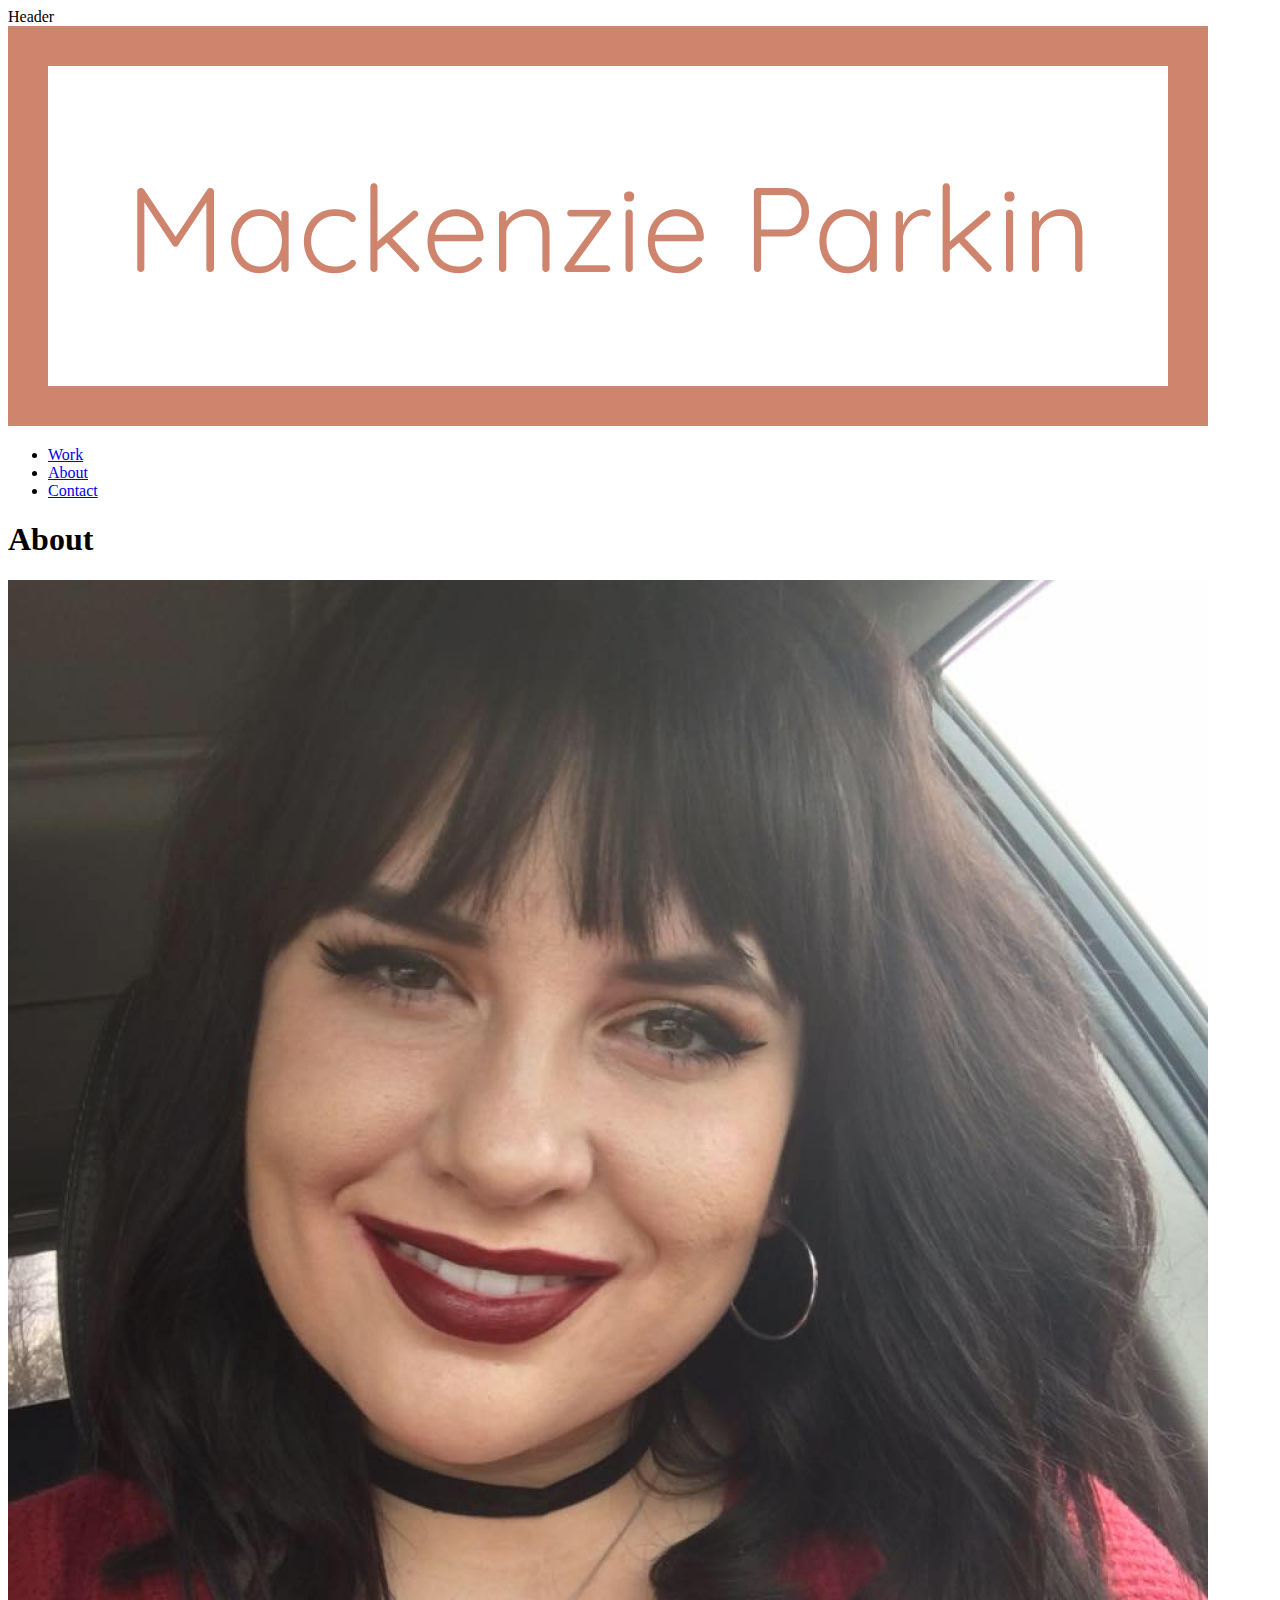
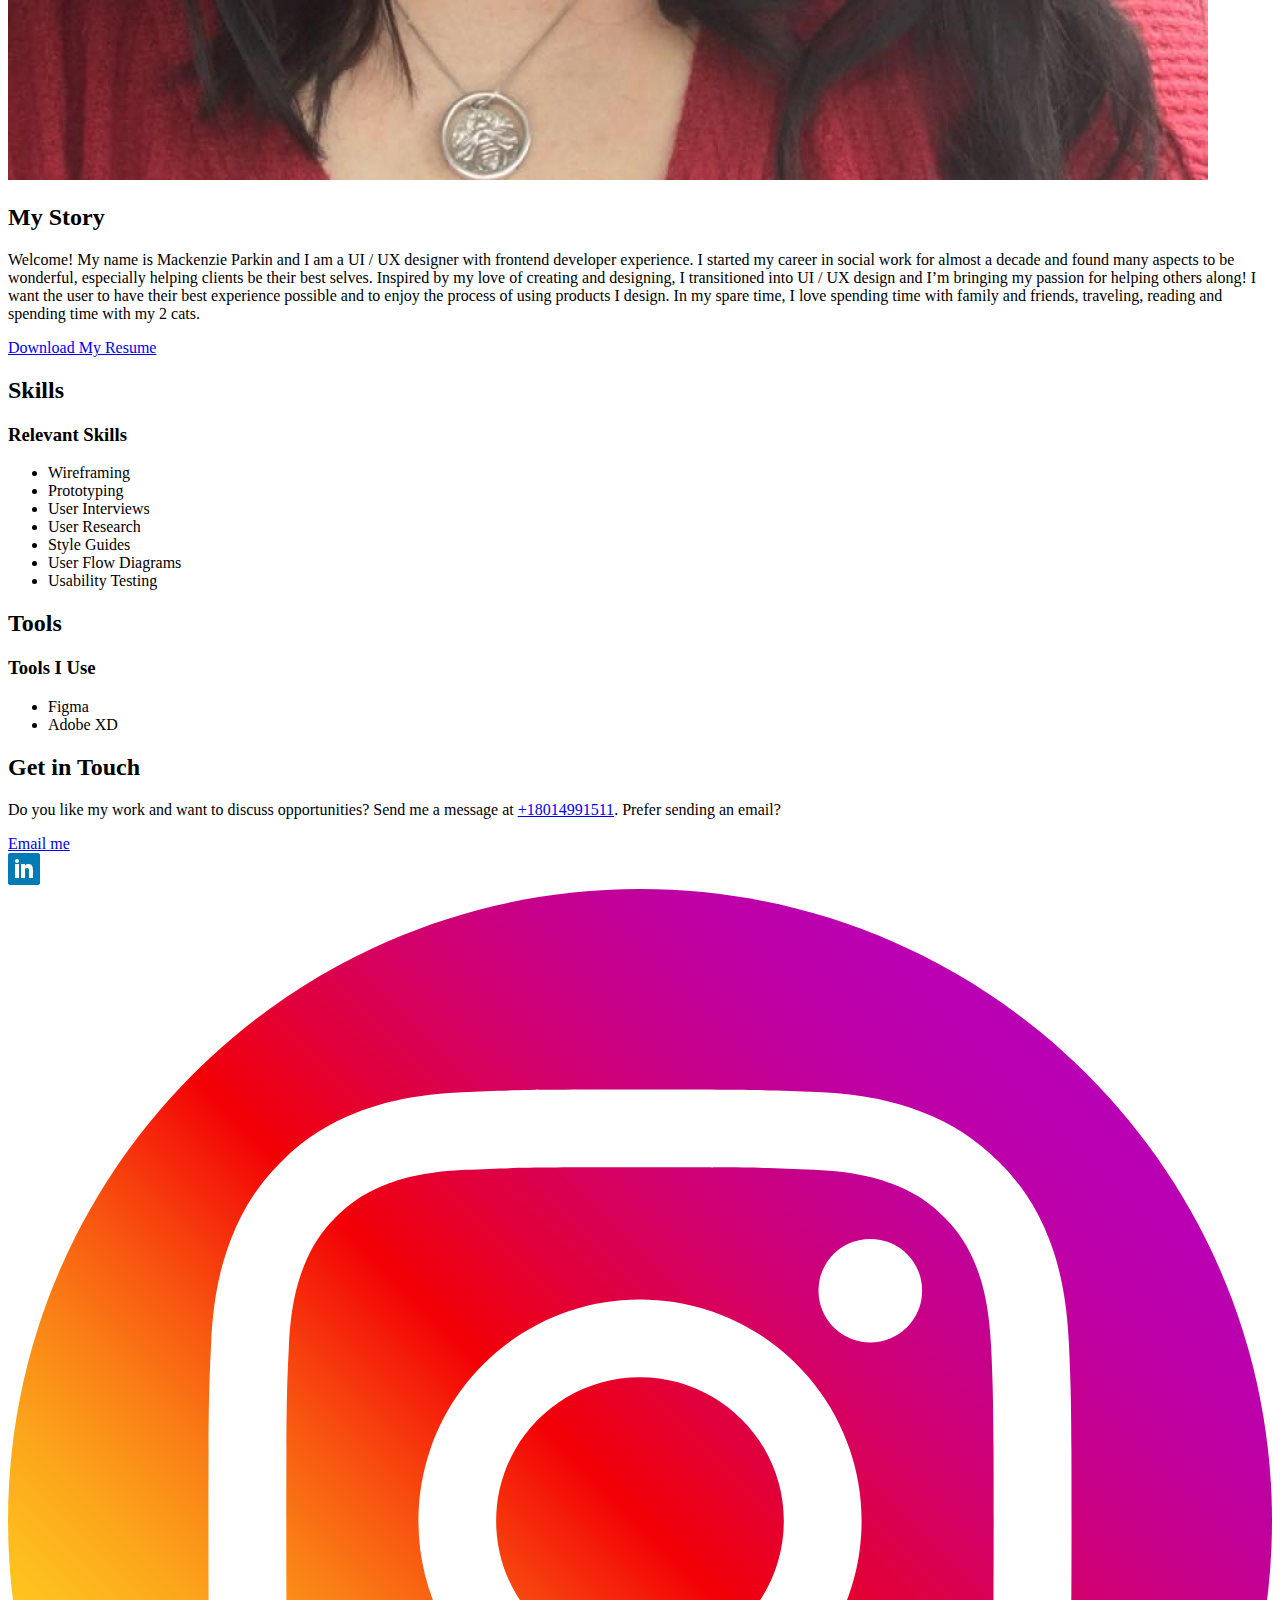
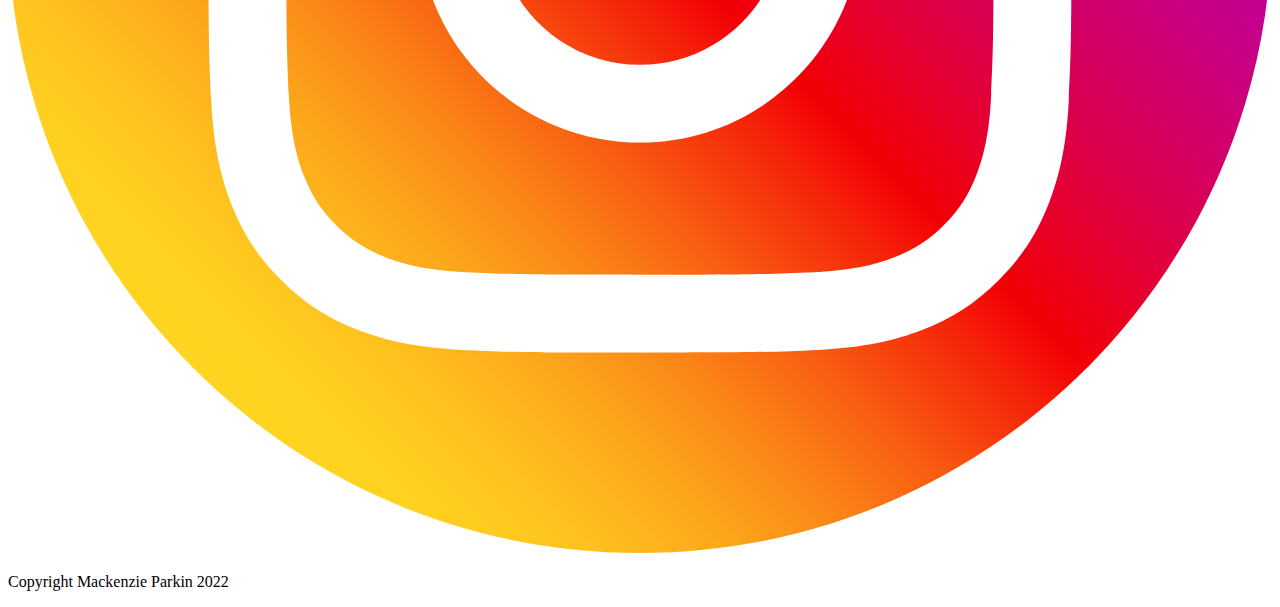
<file: aboutmackenzieparkin.html>
<!DOCTYPE html>
<html lang="en" dir="ltr">

<head>
  <meta charset="utf-8">
  <meta name="author" content="Mackenzie Parkin">
  <meta name="description" content="Mackenzie Parkin, designer portfolio, ux, ui">
  <title>Mackenzie Parkin UX/UI Desginer About Me</title>
</head>

<body>
  <header>
    <div>Header</div>
    <img src="img/profile/Name.png" alt="Your Name">
    <nav>
      <ul>
        <li><a href="index.html">Work</a></li>
        <li><a href="about.html">About</a></li>
        <li><a href="#contact">Contact</a></li>
      </ul>
    </nav>
  </header>

  <main>
    <div>
      <div>
        <h1>About</h1>
      </div>
    </div>

    <div>
      <div>
        <picture>
          <source srcset="img/profile/profile1x.png" media="(max-width:767px)">
          <img src="img/profile/profile2x.png" alt="My Profile Picture">
        </picture>
        <div>
          <div>
            <h2>My Story</h2>
            <p>Welcome! My name is Mackenzie Parkin and I am a UI / UX designer with frontend
              developer experience. I started my career in social work for almost a decade and found many
              aspects to be wonderful, especially helping clients be their best selves. Inspired by my love of
              creating and designing, I transitioned into UI / UX design and I’m bringing my passion for
              helping others along! I want the user to have their best experience possible and to enjoy the
              process of using products I design. In my spare time, I love spending time with family and
              friends, traveling, reading and spending time with my 2 cats.</p>
            <a href="files/uxuiresume.pdf" target="_blank">Download My Resume</a>
          </div>
        </div>
      </div>
    </div>

    <div>
      <div>
        <h2>Skills</h2>
        <div class="">
          <div class="">
            <h3>Relevant Skills</h3>
            <ul>
              <li>Wireframing</li>
              <li>Prototyping</li>
              <li>User Interviews</li>
              <li>User Research</li>
              <li>Style Guides</li>
              <li>User Flow Diagrams</li>
              <li>Usability Testing</li>
            </ul>
          </div>
        </div>

        <div>
          <div>
            <h2>Tools</h2>
            <div class="">
              <div class="">
                <h3>Tools I Use</h3>
                <ul>
                  <li>Figma</li>
                  <li>Adobe XD</li>
                </ul>
              </div>
            </div>

          </div>
        </div>
      </div>
    </div>

  </main>
  <footer id="contact">
    <div>
      <h2>Get in Touch</h2>
      <p>
        Do you like my work and want to discuss opportunities? Send me a message at <a href="tel:+18014991511">+18014991511</a>. Prefer sending an email?
      </p>
      <div>
        <a href="mailto:mackenzieparkin@gmail.com">Email me</a>
      </div>
      <div>
        <a href="https://www.linkedin.com/in/mackenzieparkin">
          <?xml version="1.0" ?>
          <!DOCTYPE svg PUBLIC '-//W3C//DTD SVG 1.0//EN' 'http://www.w3.org/TR/2001/REC-SVG-20010904/DTD/svg10.dtd'><svg enable-background="new 0 0 32 32" height="32px" id="Layer_1" version="1.0" viewBox="0 0 32 32" width="32px" xml:space="preserve"
            xmlns="http://www.w3.org/2000/svg" xmlns:xlink="http://www.w3.org/1999/xlink">
            <g>
              <path d="M32,30c0,1.104-0.896,2-2,2H2c-1.104,0-2-0.896-2-2V2c0-1.104,0.896-2,2-2h28c1.104,0,2,0.896,2,2V30z" fill="#007BB5" />
              <g>
                <rect fill="#FFFFFF" height="14" width="4" x="7" y="11" />
                <path d="M20.499,11c-2.791,0-3.271,1.018-3.499,2v-2h-4v14h4v-8c0-1.297,0.703-2,2-2c1.266,0,2,0.688,2,2v8h4v-7    C25,14,24.479,11,20.499,11z" fill="#FFFFFF" />
                <circle cx="9" cy="8" fill="#FFFFFF" r="2" />
              </g>
            </g>
            <g />
            <g />
            <g />
            <g />
            <g />
            <g />
          </svg>
        </a>
        <a href="https://www.instagram.com/kenzieparkin/">
          <?xml version="1.0" ?><svg id="Layer_1" style="enable-background:new 0 0 1000 1000;" version="1.1" viewBox="0 0 1000 1000" xml:space="preserve" xmlns="http://www.w3.org/2000/svg" xmlns:xlink="http://www.w3.org/1999/xlink">
            <style type="text/css">
              .st0 {
                fill: url(#SVGID_1_);
              }

              .st1 {
                fill: #FFFFFF;
              }
            </style>
            <linearGradient gradientUnits="userSpaceOnUse" id="SVGID_1_" x1="146.4465" x2="853.5535" y1="853.5535" y2="146.4465">
              <stop offset="0" style="stop-color:#FFD521" />
              <stop offset="5.510481e-02" style="stop-color:#FFD020" />
              <stop offset="0.1241" style="stop-color:#FEC01E" />
              <stop offset="0.2004" style="stop-color:#FCA71B" />
              <stop offset="0.2821" style="stop-color:#FA8316" />
              <stop offset="0.3681" style="stop-color:#F85510" />
              <stop offset="0.4563" style="stop-color:#F51E09" />
              <stop offset="0.5" style="stop-color:#F30005" />
              <stop offset="0.5035" style="stop-color:#F20007" />
              <stop offset="0.5966" style="stop-color:#E1003B" />
              <stop offset="0.6879" style="stop-color:#D30067" />
              <stop offset="0.7757" style="stop-color:#C70088" />
              <stop offset="0.8589" style="stop-color:#BF00A0" />
              <stop offset="0.9357" style="stop-color:#BB00AF" />
              <stop offset="1" style="stop-color:#B900B4" />
            </linearGradient>
            <path class="st0" d="M500,1000L500,1000C223.9,1000,0,776.1,0,500v0C0,223.9,223.9,0,500,0h0c276.1,0,500,223.9,500,500v0  C1000,776.1,776.1,1000,500,1000z" />
            <g>
              <path class="st1"
                d="M500,220.2c91.1,0,101.9,0.3,137.9,2c33.3,1.5,51.4,7.1,63.4,11.8c15.9,6.2,27.3,13.6,39.2,25.5   c11.9,11.9,19.3,23.3,25.5,39.2c4.7,12,10.2,30.1,11.8,63.4c1.6,36,2,46.8,2,137.9s-0.3,101.9-2,137.9   c-1.5,33.3-7.1,51.4-11.8,63.4c-6.2,15.9-13.6,27.3-25.5,39.2c-11.9,11.9-23.3,19.3-39.2,25.5c-12,4.7-30.1,10.2-63.4,11.8   c-36,1.6-46.8,2-137.9,2s-101.9-0.3-137.9-2c-33.3-1.5-51.4-7.1-63.4-11.8c-15.9-6.2-27.3-13.6-39.2-25.5   c-11.9-11.9-19.3-23.3-25.5-39.2c-4.7-12-10.2-30.1-11.8-63.4c-1.6-36-2-46.8-2-137.9s0.3-101.9,2-137.9   c1.5-33.3,7.1-51.4,11.8-63.4c6.2-15.9,13.6-27.3,25.5-39.2c11.9-11.9,23.3-19.3,39.2-25.5c12-4.7,30.1-10.2,63.4-11.8   C398.1,220.5,408.9,220.2,500,220.2 M500,158.7c-92.7,0-104.3,0.4-140.7,2.1c-36.3,1.7-61.1,7.4-82.9,15.9   C254,185.3,234.9,197,216,216c-19,19-30.6,38-39.4,60.5c-8.4,21.7-14.2,46.5-15.9,82.9c-1.7,36.4-2.1,48-2.1,140.7   c0,92.7,0.4,104.3,2.1,140.7c1.7,36.3,7.4,61.1,15.9,82.9C185.3,746,197,765.1,216,784c19,19,38,30.6,60.5,39.4   c21.7,8.4,46.5,14.2,82.9,15.9c36.4,1.7,48,2.1,140.7,2.1s104.3-0.4,140.7-2.1c36.3-1.7,61.1-7.4,82.9-15.9   C746,814.7,765.1,803,784,784c19-19,30.6-38,39.4-60.5c8.4-21.7,14.2-46.5,15.9-82.9c1.7-36.4,2.1-48,2.1-140.7   s-0.4-104.3-2.1-140.7c-1.7-36.3-7.4-61.1-15.9-82.9C814.7,254,803,234.9,784,216c-19-19-38-30.6-60.5-39.4   c-21.7-8.4-46.5-14.2-82.9-15.9C604.3,159.1,592.7,158.7,500,158.7L500,158.7z" />
              <path class="st1"
                d="M500,324.7c-96.8,0-175.3,78.5-175.3,175.3S403.2,675.3,500,675.3S675.3,596.8,675.3,500   S596.8,324.7,500,324.7z M500,613.8c-62.8,0-113.8-50.9-113.8-113.8S437.2,386.2,500,386.2c62.8,0,113.8,50.9,113.8,113.8   S562.8,613.8,500,613.8z" />
              <circle class="st1" cx="682.2" cy="317.8" r="41" />
            </g>
          </svg>
        </a>
      </div>

    </div>
    <p>Copyright Mackenzie Parkin 2022</p>

  </footer>

</body>

</html>
</file>
